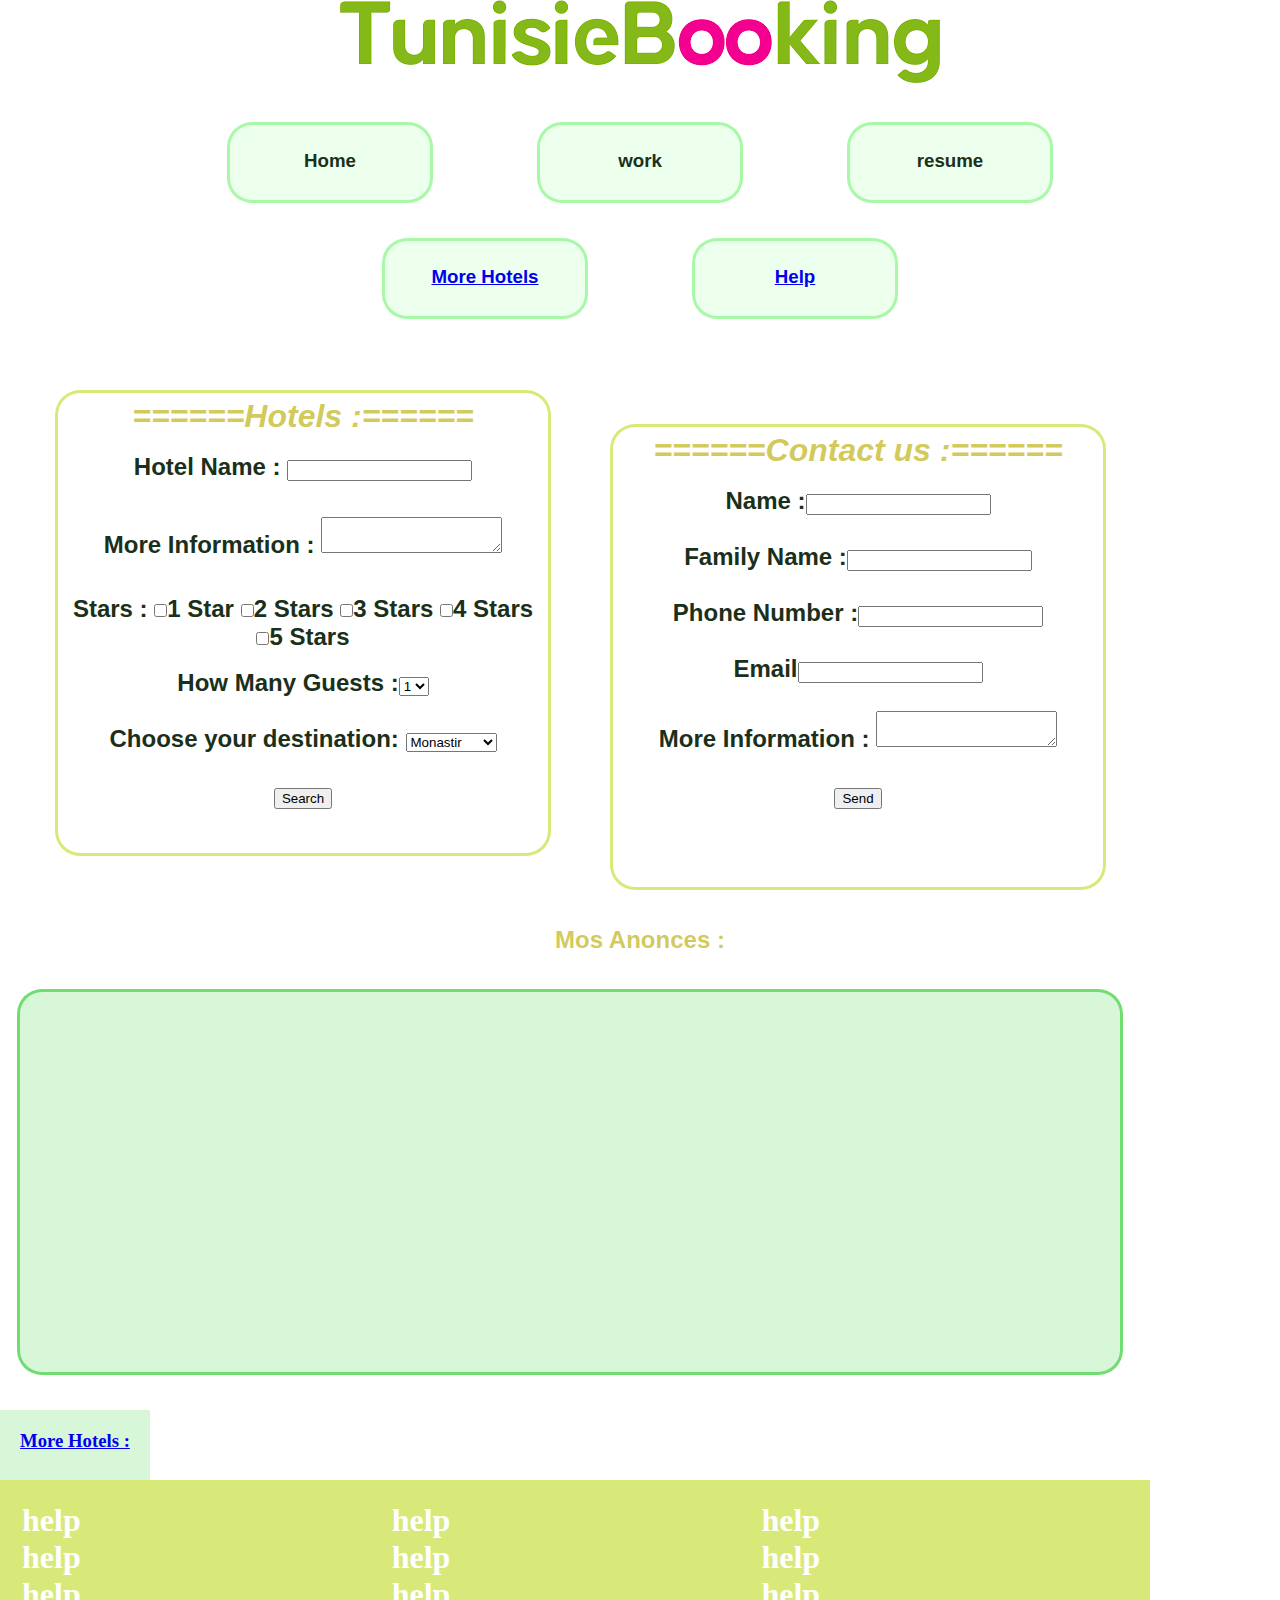
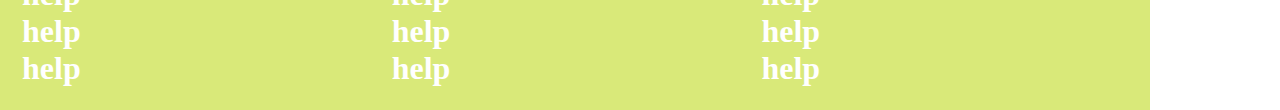
<file: index.html>
<!DOCTYPE html>
<html lang="en">
<head>
    <meta charset="UTF-8">
    <meta name="viewport" content="width=device-width, initial-scale=1.0">
    <link rel="stylesheet" href="./style.css">
    <title>Home</title>
</head>
<body>
    <center><img src="[data-uri]" alt="tunisiebooking"></center>
    <center>
    <div class="l1"><h3>Home</h3></div>
    <div class="l1"><h3>work</h3></div>
    <div class="l1"><h3>resume</h3></div><br>
    <div class="l1"><a href=#MoreHotels><h3>More Hotels</h3></a></div>
    <div class="l1"><a href="#help"><h3>Help</h3></a></div>
    </center>
    
    <br><br>
    
    <form>
    <div class="l2"><i><h1 id="titlecolor">======Hotels :======</h1></i><br>
            <h2><label for="hotelname">Hotel Name :</label>
                <input type="text"></h2><br><br>
            <h2><label for="more">More Information :</label>
                <textarea name="information" id=""></textarea></h2><br><br>
            <h2><label for="stars">Stars :</label>
                <input type="checkbox" name="etoile1" id="">1 Star 
                <input type="checkbox" name="etoile2" id="">2 Stars  
                <input type="checkbox" name="etoile3" id="">3 Stars  
                <input type="checkbox" name="etoile4" id="">4 Stars <br>
                <input type="checkbox" name="etoile5" id="">5 Stars</h2><br>
            <h2><label for="Guests">How Many Guests :</label><select name="name" id="" size="1">
            <option value="1">1</option>
            <option value="1">2</option>
            <option value="1">3</option>
            <option value="1">4</option>
            <option value="1">5</option>
            </select><br><br>
            <label for="places">Choose your destination:</label>
            <select name="places" id="">
                <option value="1">Monastir</option>
                <option value="1">Mahdia</option>
                <option value="1">Hammamet</option>
                <option value="1">Korbous</option>
                <option value="1">Sousse</option>
                <option value="1">Tabarka</option>
                <option value="1">Djerba</option>
                <option value="1">Tozeur</option>
                <option value="1">klebia</option>
            </select>
            <br><br>
            <button type="submit">Search</button></div>
    </div>

    <div class="l2">
        <i><h1 id="titlecolor">======Contact us :======</h1></i>
        <br>
           <h2>
            <label>Name :</label><input type="text"><br><br>
            <label>Family Name :</label><input type="text">
            <br><br>
            <label>Phone Number :</label><input type="text">
            <br><br>
            <label for="email">Email</label><input type="email"> 
            <br><br>
            <label for="more">More Information :</label>
            <textarea name="information" id=""></textarea>
            <br><br>
            <button type="submit">Send</button>
        </h2>
    </div>
<br><br><br>
    <center><h2 class="p2" , id="titlecolor">Mos Anonces :</h2></center>
    <div class="l3">
    <iframe 
     width="500" 
     height="315" 
     src="https://www.youtube.com/embed/GxNxPCWY9Y8?si=IX3n5VEUKsrIb6ds" title="YouTube video player" frameborder="0" allow="accelerometer; autoplay; clipboard-write; encrypted-media; gyroscope; picture-in-picture; web-share" referrerpolicy="strict-origin-when-cross-origin" allowfullscreen
    ></iframe>
    <iframe 
    width="500" 
    height="315" 
    src="https://www.youtube.com/embed/TBEfsutkMcY?si=O94tAjp6KTr7tGm9" title="YouTube video player" frameborder="0" allow="accelerometer; autoplay; clipboard-write; encrypted-media; gyroscope; picture-in-picture; web-share" referrerpolicy="strict-origin-when-cross-origin" allowfullscreen>
    </iframe>
    </div>
    <br><br>

    </form>
    <div id="MoreHotels"></div>
    <nav class="nav1">
        <h3><a href="./Hotels.html">More Hotels :</a></h3>
    </nav>
    <div id="help"></div>
    <div id="helpbar">
        <div id="helpbar2">
              <main id="helpbar1">
               <h1>help</h1><h1>help</h1>
               <h1>help</h1>
               <h1>help</h1>
               <h1>help</h1>
              </main>
              <main id="helpbar1">
                <h1>help</h1><h1>help</h1>
                <h1>help</h1>
                <h1>help</h1>
                <h1>help</h1>
               </main>
               <main id="helpbar1">
                <h1>help</h1><h1>help</h1>
                <h1>help</h1>
                <h1>help</h1>
                <h1>help</h1>
               </main>
    
        </div>
    </div>
</body>
</html>
</file>
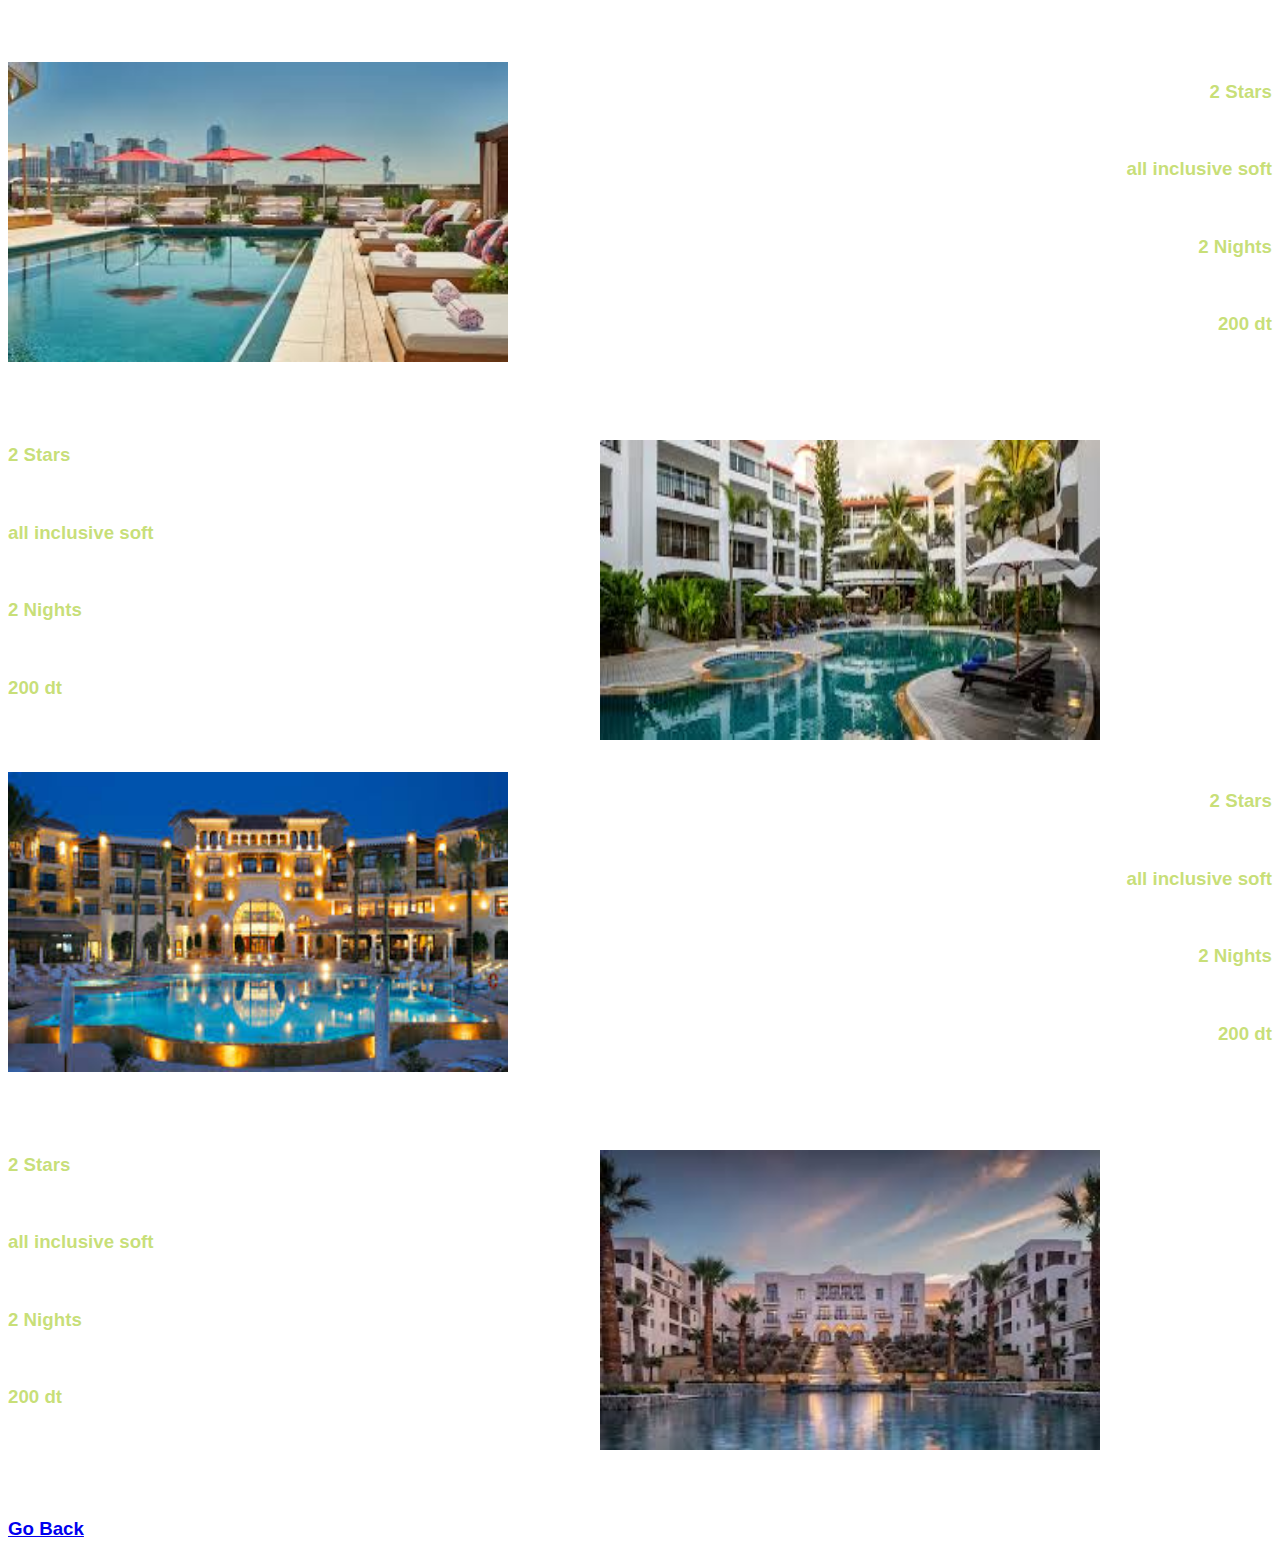
<file: Hotels.html>
<!DOCTYPE html>
<html lang="en">
<head>
    <meta charset="UTF-8">
    <meta name="viewport" content="width=device-width, initial-scale=1.0">
    <link rel="stylesheet" href="./style1.css">
    <title>Document</title>
</head>
<body>
 
    <br><br><br>
      <div class="h2">
         <img src="./Assests/1.jpg" alt="hotle1" class="img1">
         <h3>2 Stars</h3><br>
         <h3>all inclusive soft</h3><br>
         <h3>2 Nights</h3><br>
         <h3>200 dt</h3><br>
      </div><br><br><br>
      <div class="h3">
         <h3>2 Stars</h3><br>
         <h3>all inclusive soft</h3><br>
         <h3>2 Nights</h3><br>
         <h3>200 dt</h3>
         <img src="./Assests/2.jpg" alt="hotle1" class="img2">
      </div><br><br><br>
      <div class="h2">
         <img src="./Assests/3.jpg" alt="hotle1" class="img1">
         <h3>2 Stars</h3><br>
         <h3>all inclusive soft</h3><br>
         <h3>2 Nights</h3><br>
         <h3>200 dt</h3><br>
      </div><br><br><br>
      <div class="h3">
         <h3>2 Stars</h3><br>
         <h3>all inclusive soft</h3><br>
         <h3>2 Nights</h3><br>
         <h3>200 dt</h3><br><br><br><br>
         <img src="./Assests/4.jpg" alt="hotle1" class="img3">
         <h3><a href="./index.html">Go Back</a></h3> 
</body>
</html>
</file>
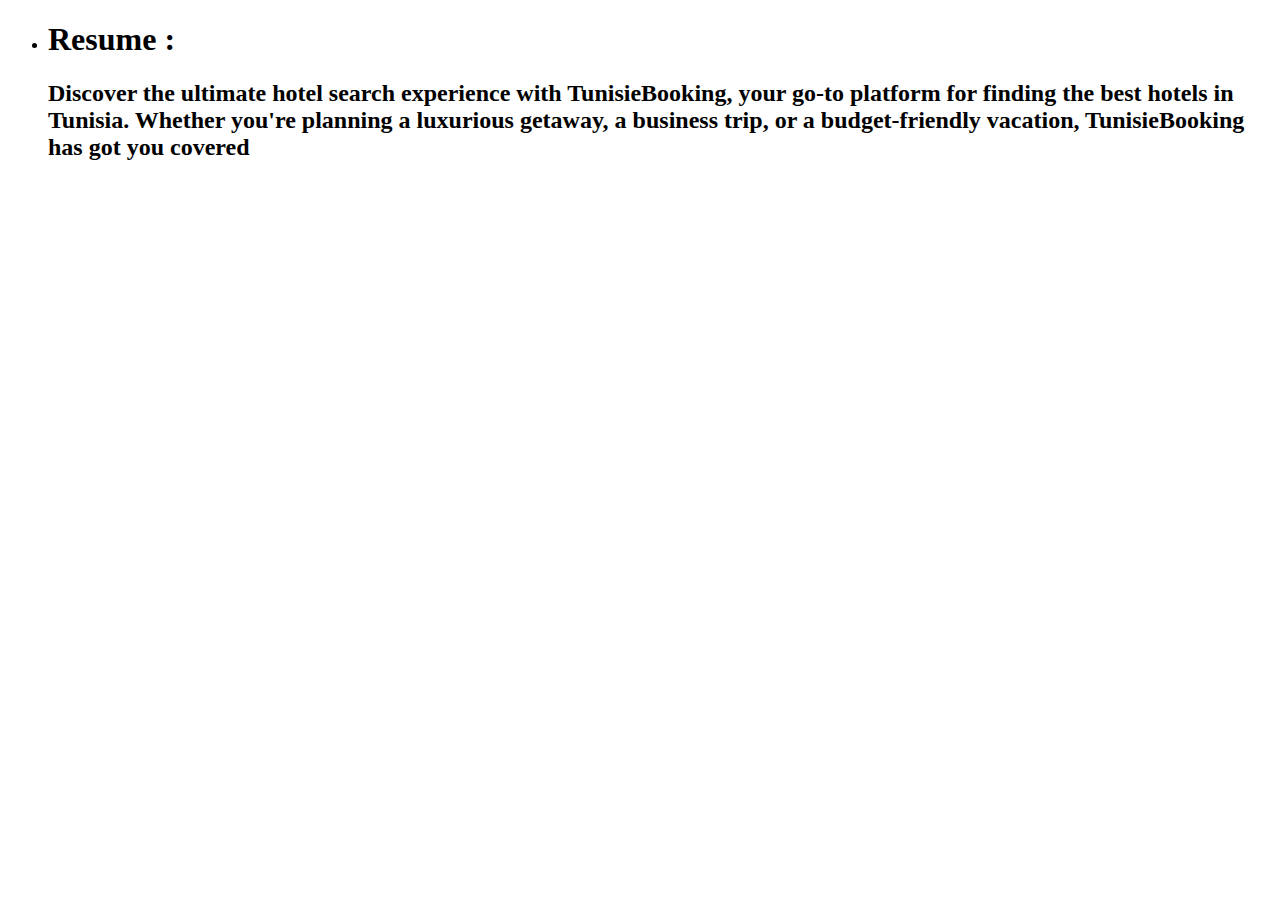
<file: resume.html>
<!DOCTYPE html>
<html lang="en">
<head>
    <meta charset="UTF-8">
    <meta name="viewport" content="width=device-width, initial-scale=1.0">
    
    <title>Resume</title>
</head>
<body>
    <div>
        <dl>
        <dt><ul><li><h1>Resume :</h1></li></ul></dt>
        <dd><h2>Discover the ultimate hotel search experience with TunisieBooking, your go-to platform for finding the best hotels in Tunisia. Whether you're planning a luxurious getaway, a business trip, or a budget-friendly vacation, TunisieBooking has got you covered</h2></dd>
        </dl>
    </div>
    
</body>
</html>
</file>
<file: style.css>
*{ margin: 0;
    max-width: 100%;
   }
.l1{
    display: inline-block;
    border: 3px solid rgba(12, 236, 12, 0.315);
    background-color: rgba(225, 255, 225, 0.616);
    width: 200px;
    height: 50px;
    text-align: center;
    border-radius: 25px;
    padding-top: 25px;
    margin-left: 50px;
    margin-right: 50px;
    margin-top: 35px;
    font-family: Arial, Helvetica, sans-serif;
    font-weight: bolder;
    color: rgb(26, 48, 26);
}
.l2{
    display: inline-block;
    border: 3px solid rgba(195, 221, 44, 0.637);
    background-color: rgba(255, 255, 255, 0.616);
    width: 480px;
    height: 450px;
    text-align: center;
    border-radius: 25px;
    margin-left: 55px;
    margin-top: 35px;
    padding: 5px;
    font-family: Arial, Helvetica, sans-serif;
    font-weight: bolder;
    color: rgb(26, 48, 26);
}
.l3{
    display: inline-block;
    border: 3px solid rgba(52, 206, 52, 0.637);
    background-color: rgba(191, 240, 191, 0.616);
    width: 1100px;
    height: 350px;
    padding-top:30px;
    margin: 17px;
    text-align: center;
    border-radius: 25px;
    margin-top: 35px;

    font-family: Arial, Helvetica, sans-serif;
    font-weight: bolder;
    color: rgb(26, 48, 26);
}
.p2{
    font-family: Arial, "Helvetica Neue", Helvetica, sans-serif;
    font-weight: bolder;
    color: rgb(26, 48, 26);
}
.nav1{
    background-color: rgba(191, 240, 191, 0.616);
    padding-top: 20px;
    width: 150px;
    height: 50px;
    text-align: center;
}
#titlecolor{
    color: rgb(196, 185, 38, 0.76);
}
#helpbar{
    background-color: rgba(195, 221, 44, 0.637);
    width: 1150px;
    height: 230px;
}
#helpbar1{
 display: inline-block;
 flex-direction: column;
 justify-content: space-evenly;
 align-items:baseline;
 padding: 12px;
 padding-right: 275px;
 margin: 10px;
 color: white;

}
.img1{
    position: absolute;
    width: 500px;
    height: 300px;
}
.img2{
    position: absolute;
    left: 600px;
    top: 440px;
    width: 500px;
    height: 300px; 
}
.img3{
    position: absolute;
    left: 600px;
    top: 1150px;
    width: 500px;
    height: 300px; 
}
#helpbar2{
    display: inline-block;
}
.h2{
    display: inline;
    text-align: end;
    font-family: Arial, Helvetica, sans-serif;
    font-weight: bolder;
    color: rgba(164, 202, 28, 0.616);
    margin-bottom: 5px;
}
.h3{
    display: inline;
    text-align: start;
    font-family: Arial, Helvetica, sans-serif;
    font-weight: bolder;
    color: rgba(164, 202, 28, 0.616);
}
</file>
<file: style1.css>
*{ 
    max-width: 100%;
   }
.l1{
    display: inline-block;
    border: 3px solid rgba(12, 236, 12, 0.315);
    background-color: rgba(225, 255, 225, 0.616);
    width: 200px;
    height: 50px;
    text-align: center;
    border-radius: 25px;
    padding-top: 25px;
    margin-left: 50px;
    margin-right: 50px;
    margin-top: 35px;
    font-family: Arial, Helvetica, sans-serif;
    font-weight: bolder;
    color: rgb(26, 48, 26);
}
.l2{
    display: inline-block;
    border: 3px solid rgba(195, 221, 44, 0.637);
    background-color: rgba(255, 255, 255, 0.616);
    width: 480px;
    height: 450px;
    text-align: center;
    border-radius: 25px;
    margin-left: 55px;
    margin-top: 35px;
    padding: 5px;
    font-family: Arial, Helvetica, sans-serif;
    font-weight: bolder;
    color: rgb(26, 48, 26);
}
.l3{
    display: inline-block;
    border: 3px solid rgba(52, 206, 52, 0.637);
    background-color: rgba(191, 240, 191, 0.616);
    width: 1100px;
    height: 350px;
    padding-top:30px;
    margin: 17px;
    text-align: center;
    border-radius: 25px;
    margin-top: 35px;

    font-family: Arial, Helvetica, sans-serif;
    font-weight: bolder;
    color: rgb(26, 48, 26);
}
.p2{
    font-family: Arial, "Helvetica Neue", Helvetica, sans-serif;
    font-weight: bolder;
    color: rgb(26, 48, 26);
}
.nav1{
    background-color: rgba(191, 240, 191, 0.616);
    padding-top: 20px;
    width: 150px;
    height: 50px;
    text-align: center;
}
#titlecolor{
    color: rgb(196, 185, 38, 0.76);
}
#helpbar{
    background-color: rgba(195, 221, 44, 0.637);
    width: 1150px;
    height: 230px;
}
#helpbar1{
 display: inline-block;
 flex-direction: column;
 justify-content: space-evenly;
 align-items:baseline;
 padding: 12px;
 padding-right: 275px;
 margin: 10px;
 color: white;

}
.img1{
    position: absolute;
    width: 500px;
    height: 300px;
}
.img2{
    position: absolute;
    left: 600px;
    top: 440px;
    width: 500px;
    height: 300px; 
}
.img3{
    position: absolute;
    left: 600px;
    top: 1150px;
    width: 500px;
    height: 300px; 
}
#helpbar2{
    display: inline-block;
}
.h2{
    display: inline;
    text-align: end;
    font-family: Arial, Helvetica, sans-serif;
    font-weight: bolder;
    color: rgba(164, 202, 28, 0.616);
    margin-bottom: 5px;
}
.h3{
    display: inline;
    text-align: start;
    font-family: Arial, Helvetica, sans-serif;
    font-weight: bolder;
    color: rgba(164, 202, 28, 0.616);
}
</file>
